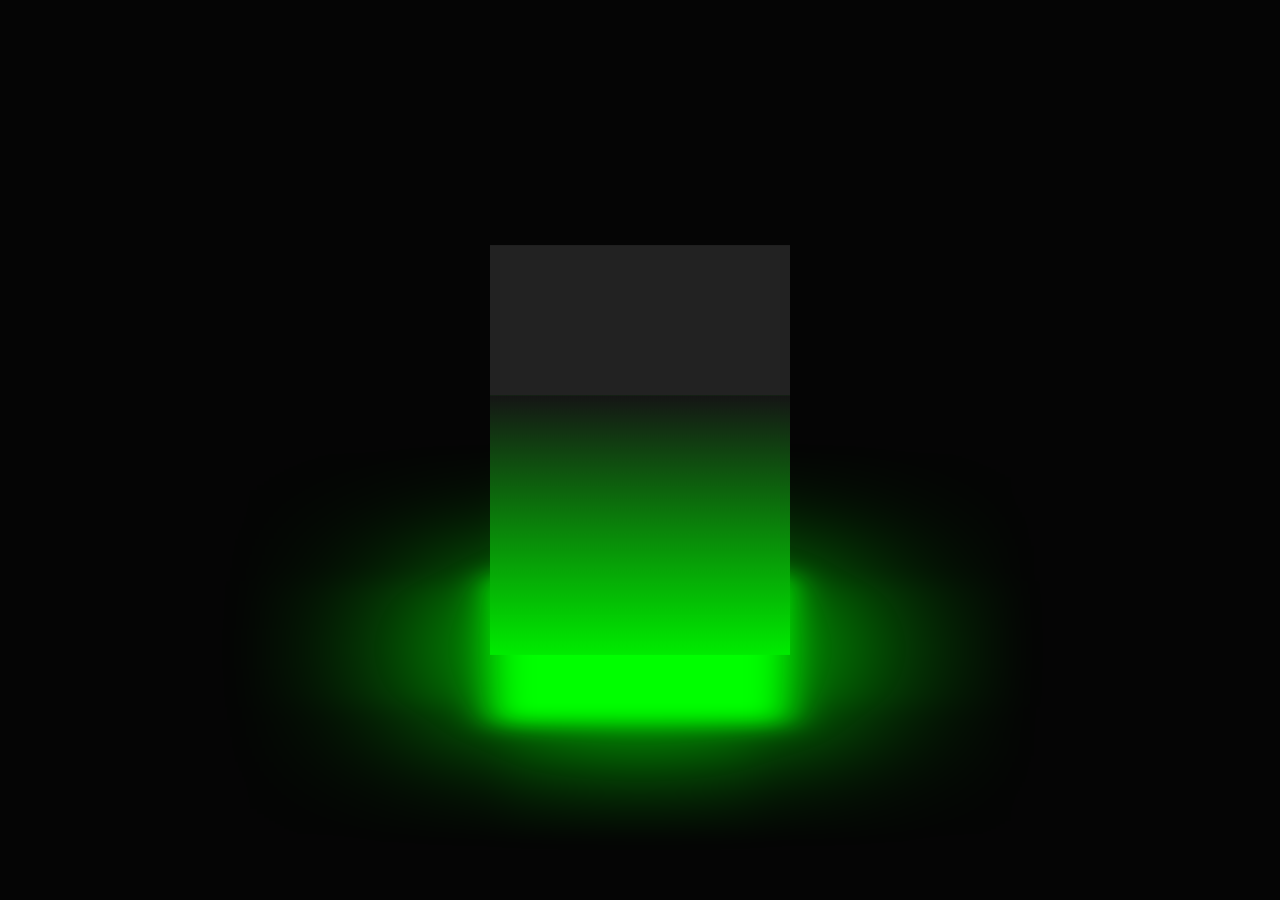
<file: index.html>
<!DOCTYPE html>
<html>
    <head>
        <meta charset="utf-8">
        <title>Ambient Light Effectes</title>
        <link rel="stylesheet" href="sytle.css">
    </head>
    <body>
        <div class="cube">
            <div class="top"></div>
            <div>
                <span style="--i:0;"></span>
                <span style="--i:1;"></span>
                <span style="--i:2;"></span>
                <span style="--i:3;"></span>



            </div>
        </div>
    </body>
</html>
</file>
<file: sytle.css>
*{
    margin: 0;
    padding: 0;
    box-sizing: border-box;
}
body{
    display: flex;
    justify-content: center;
    align-items: center;
    min-height: 100vh;
    background: #050505;

}
.cube{
    position: relative;
    width: 300px;
    height: 300px;
    transform-style: preserve-3d;
    transform: rotateX(-30deg);
    animation: animate 4s linear infinite;
}

@keyframes animate {
0%
 {
    transform: rotateX(-30deg) rotateY(0deg);
}
100%
{
    transform: rotateX(-30deg) rotateY(360deg);
}
}
.cube div{
    position: absolute;
    top: 0;
    left: 0;
    width: 100%;
    height: 100%;
    transform-style: preserve-3d;

}
.cube div span{
    position: absolute;
    top: 0;
    left: 0;
    width: 100%;
    height: 100%;
    background: linear-gradient(#151515, #00ec00);
    transform: rotateY(calc(90deg * var(--i)))translateZ(150px);
}
.top{
    position: absolute;
    top: 0;
    left: 0;
    width: 300px;
    height: 300px;
    background: #222;
    transform: rotateX(90deg) translateZ(150px);
}


.top::before
{
    content: '';
    position: absolute;
    top: 0;
    left: 0;
    width: 300px;
    height: 300px;
    background: #0f0;
    transform: translateZ(-380px);
    filter: blur(20px);
    box-shadow: 0 0 120px rgba(0, 255, 0, 0.2),
    0 0 200px rgba(0, 255, 0, 0.4),
    0 0 300px rgba(0, 255, 0, 0.6),
    0 0 400px rgba(0, 255, 0, 0.8),
    0 0 500px rgba(0, 255, 0, 0.1);
}
</file>
